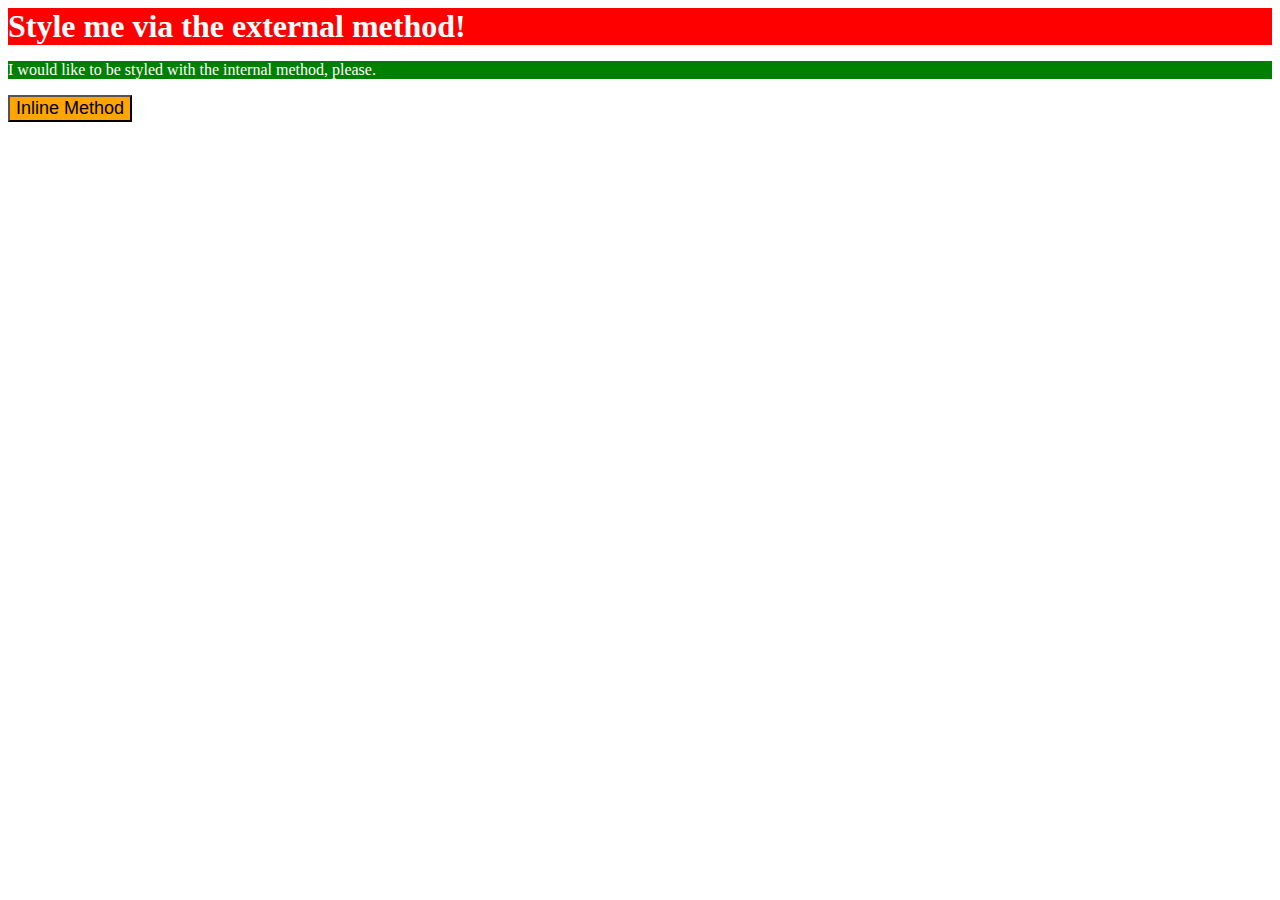
<file: foundations/01-css-methods/index.html>
<!DOCTYPE html>
<html lang="en">
<head>
 
  
  
  <meta charset="UTF-8">
  <meta http-equiv="X-UA-Compatible" content="IE=edge">
  <meta name="viewport" content="width=device-width, initial-scale=1.0">
  <title>Methods for Adding CSS</title>
  <link href="style.css" rel="stylesheet">
  <style>
    p {
      background-color: green;
      color: white;
      font-size: 18 px;
    }
</style>
</head>
<body>
  <div>Style me via the external method!</div>
  <p>I would like to be styled with the internal method, please.</p>
  <button style="background-color: orange; font-size: 18px;">Inline Method</button>
</body>
</html>
</file>
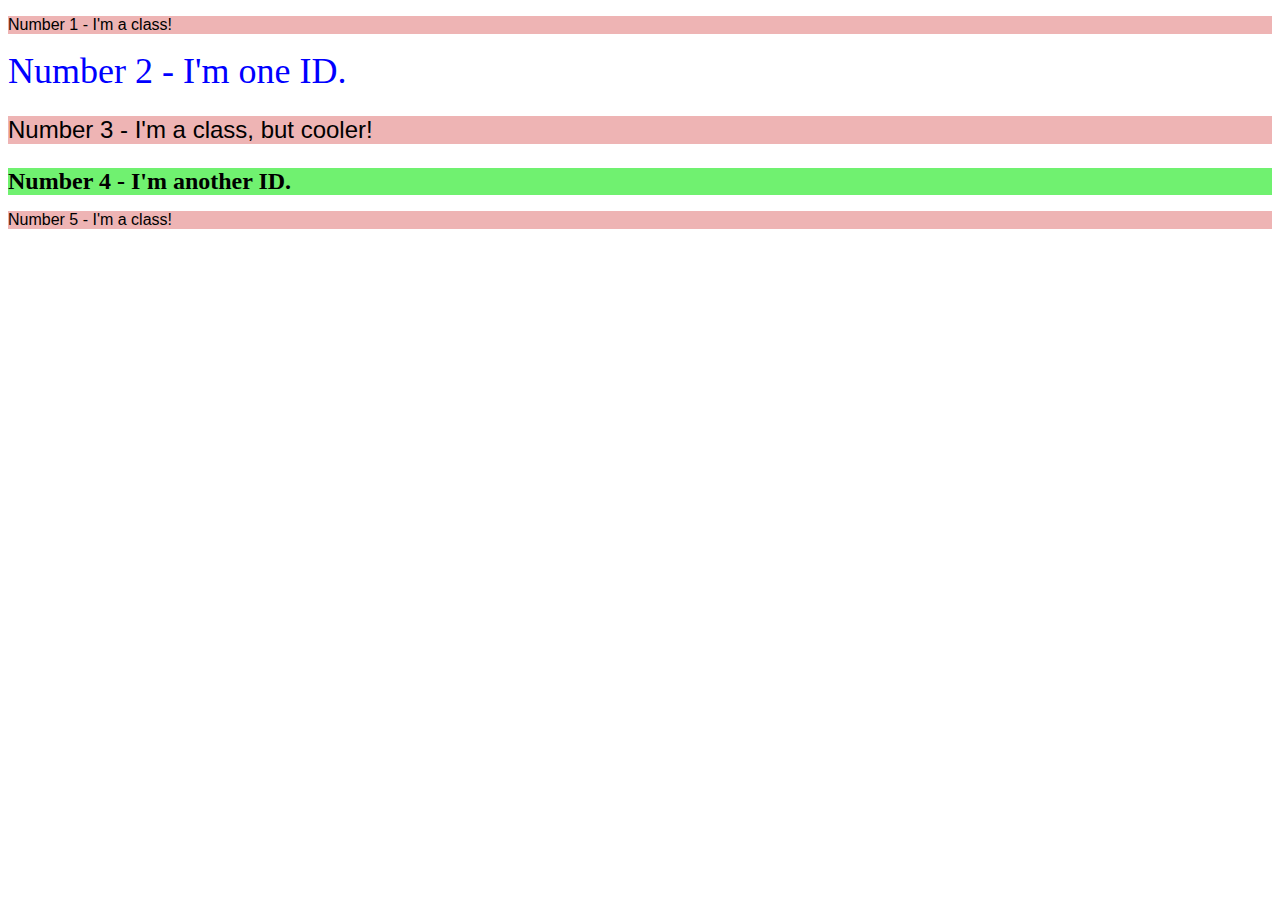
<file: foundations/02-class-id-selectors/index.html>
<!DOCTYPE html>
<html lang="en">
<head>
  <meta charset="UTF-8">
  <meta http-equiv="X-UA-Compatible" content="IE=edge">
  <meta name="viewport" content="width=device-width, initial-scale=1.0">
  <title>Class and ID Selectors</title>
  <link rel="stylesheet" href="style.css">


</head>
<body>
  <p class="number1">Number 1 - I'm a class!</p>
  <div id="number2">Number 2 - I'm one ID.</div>
  <p class="number3">Number 3 - I'm a class, but cooler!</p>
  <div id="number4">Number 4 - I'm another ID.</div>
  <p class="number5">Number 5 - I'm a class!</p>
</body>
</html>
</file>
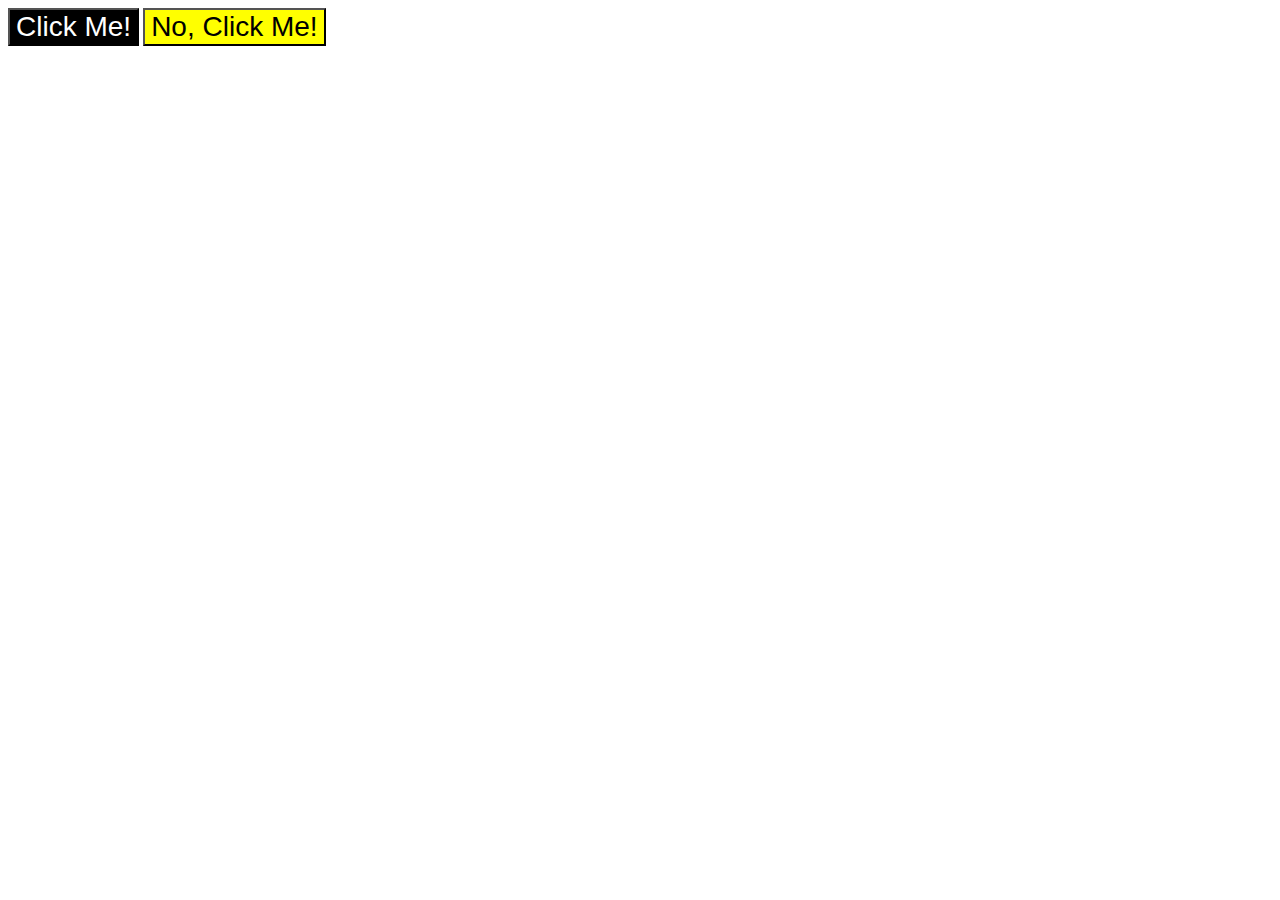
<file: foundations/03-grouping-selectors/index.html>
<!DOCTYPE html>
<html lang="en">
<head>
  <meta charset="UTF-8">
  <meta http-equiv="X-UA-Compatible" content="IE=edge">
  <meta name="viewport" content="width=device-width, initial-scale=1.0">
  <title>Grouping Selectors</title>
  <link rel="stylesheet" href="style.css">
</head>
<body>
  <button class="button1">Click Me!</button>
  <button class="button2">No, Click Me!</button>
</body>
</html>
</file>
<file: foundations/01-css-methods/style.css>
div {
    background-color: red;
    color: white;
    font-size: 32px;
    align-items: center;
    font-weight: bold;

}
</file>
<file: foundations/02-class-id-selectors/style.css>
/* * **All odd numbered elements**: a light red/pink background, and a list of fonts 
containing `Verdana` and `DejaVu Sans` with `sans-serif` as a fallback
* **The second element**: blue text and a font size of 36px
* **The third element**: in addition to the styles for all odd numbered elements, 
add a font size of 24px
* **The fourth element**: a light green background, a font size of 24px, and bold */

.number1,
.number3,
.number5{
    background-color: #eeb4b4;
    font-family: Verdana, DejaVu , sans-serif;
}

#number2{
    color:blue;
    font-size: 36px;
}
.number3{
    font-size: 24px;
}
#number4{
    background-color: rgb(112, 241, 112);
    font-size: 24px;
    font-weight: bold;
}
</file>
<file: foundations/03-grouping-selectors/style.css>
/* * **The first element**: a black background and white text
* **The second element**: a yellow background
* **Both elements**: a font size of 28px and a list of fonts 
containing `Helvetica` and `Times New Roman`, with `sans-serif` as a fallback */

.button1,
.button2{
    font-size: 28px;
    font-family: Verdana, Geneva, Tahoma, sans-serif;
}
.button1{
    background-color: black;
    color: white;
}
.button2{
    background-color: yellow;
}
</file>
